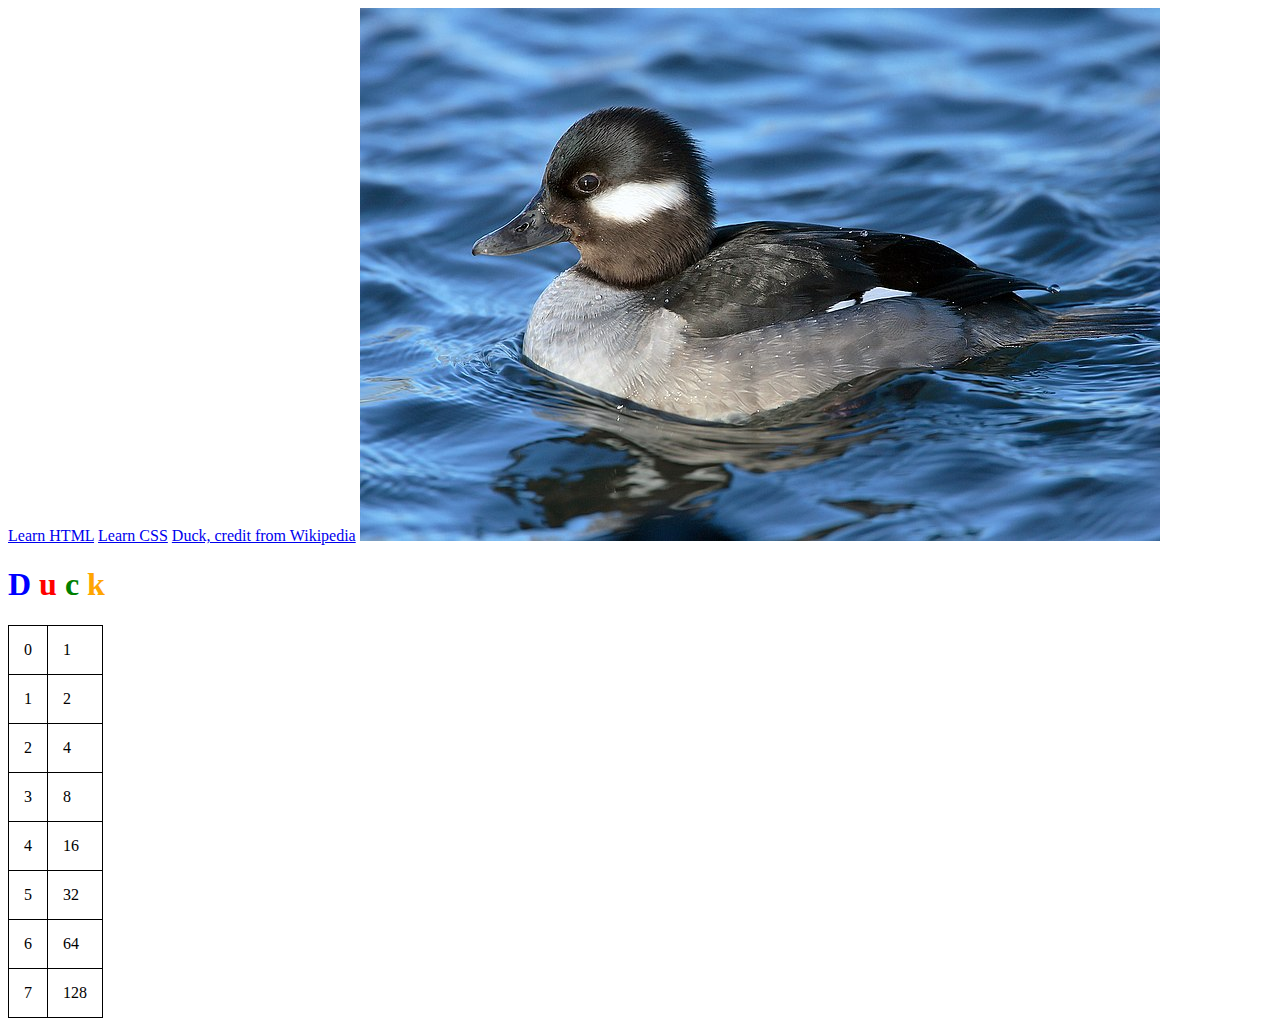
<file: animal.html>
<!DOCTYPE html>
<html>
    <head>
        <link rel="stylesheet" href="animal.css">
    </head>
    <body>
    <a href="https://www.w3schools.com/html">Learn HTML</a>
    <a href="https://www.w3schools.com/css/">Learn CSS</a>
    <a href="https://en.wikipedia.org/wiki/Duck">Duck, credit from Wikipedia</a>
    <img src="duck.jpg">
    </body>
    <h1><span id="d">D</span>
        <span id="u">u</span>
        <span id="c">c</span>
        <span id="k">k</span></h1>
    <table>
        <tr>
            <td>0</td>
            <td>1</td>
        </tr>
        <tr>
            <td>1</td>
            <td>2</td>
        </tr>
        <tr>
            <td>2</td>
            <td>4</td>
        </tr>
        <tr>
            <td>3</td>
            <td>8</td>
        </tr>
        <tr>
            <td>4</td>
            <td>16</td>
        </tr>
        <tr>
            <td>5</td>
            <td>32</td>
        </tr>
        <tr>
            <td>6</td>
            <td>64</td>
        </tr>
        <tr>
            <td>7</td>
            <td>128</td>
        </tr>
    </table>
</html>
</file>
<file: animal.css>
#d {
    color:blue;
}

#u{
    color:red;
}

#c {
    color:green;
}

#k {
    color:orange;
}

table, th, td {
    border: 1px solid black;
    border-collapse: collapse;
}

th, td {
    padding: 15px;
}
</file>
